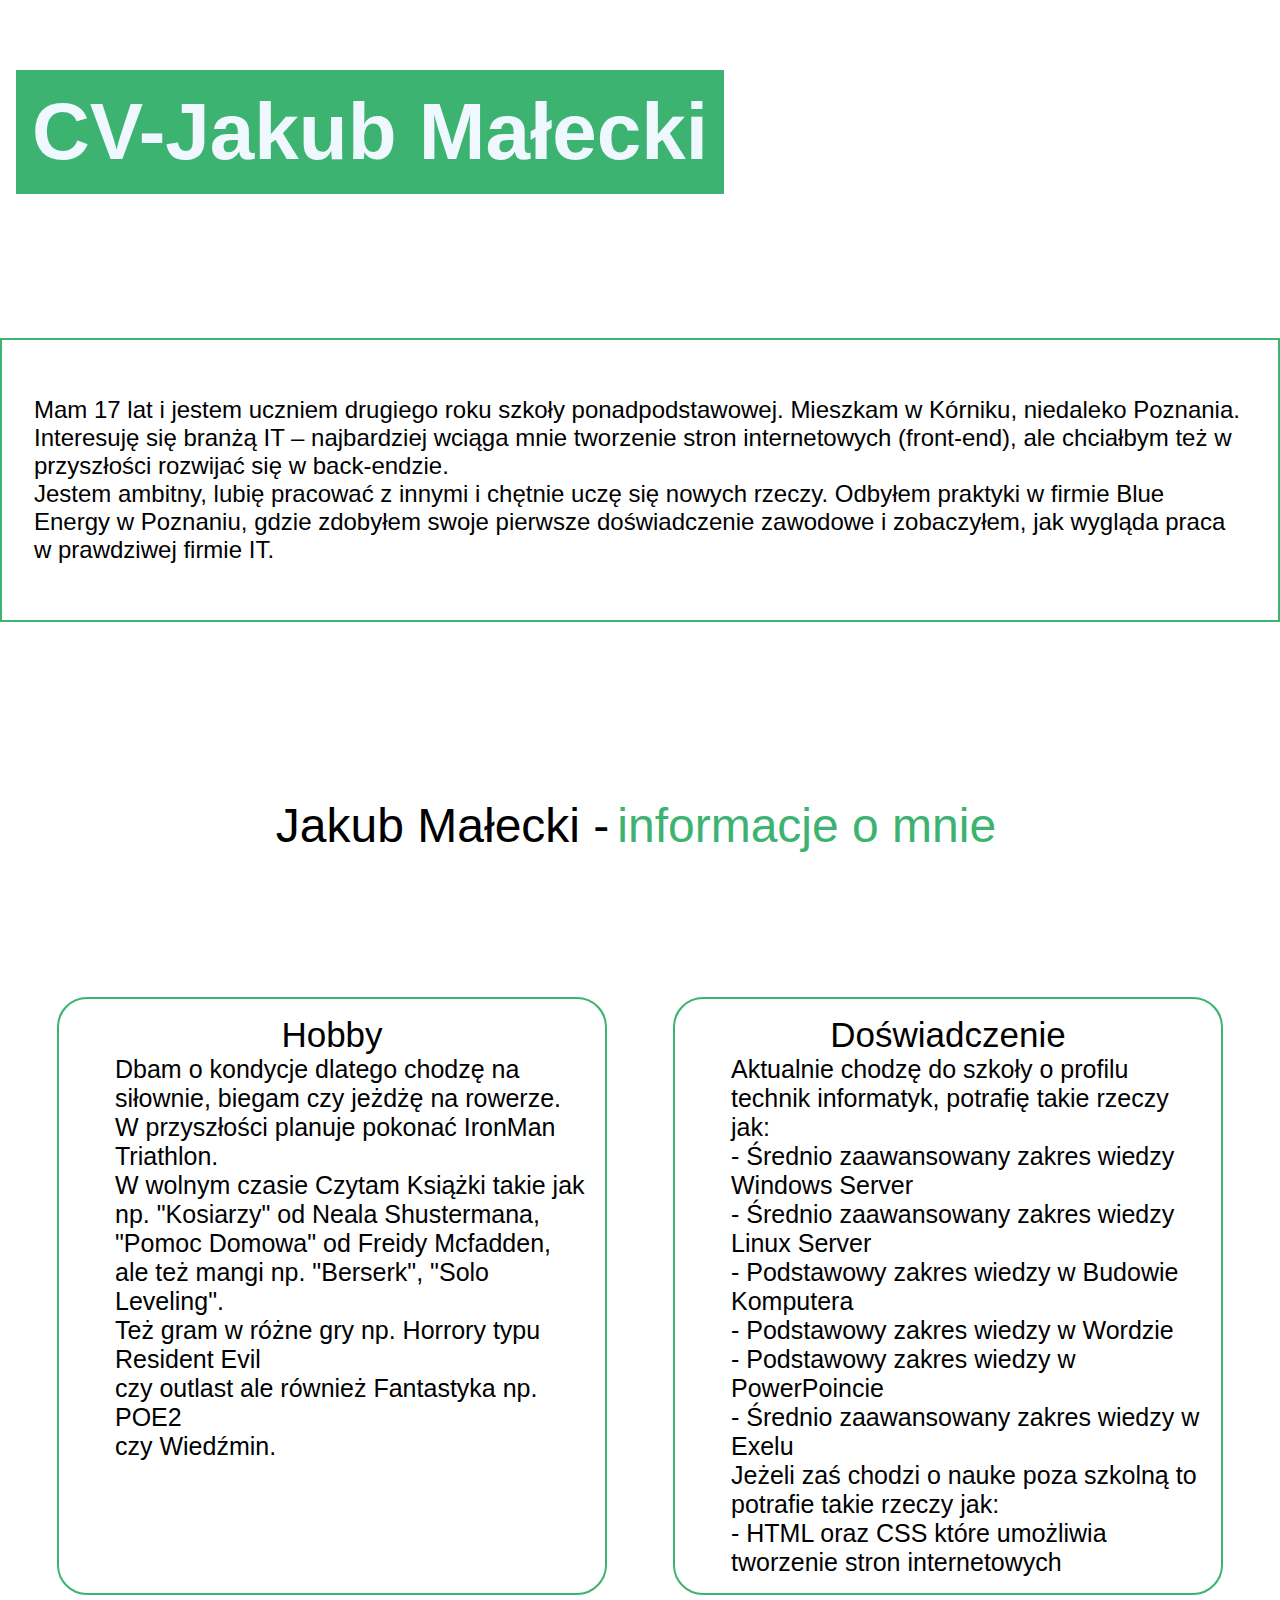
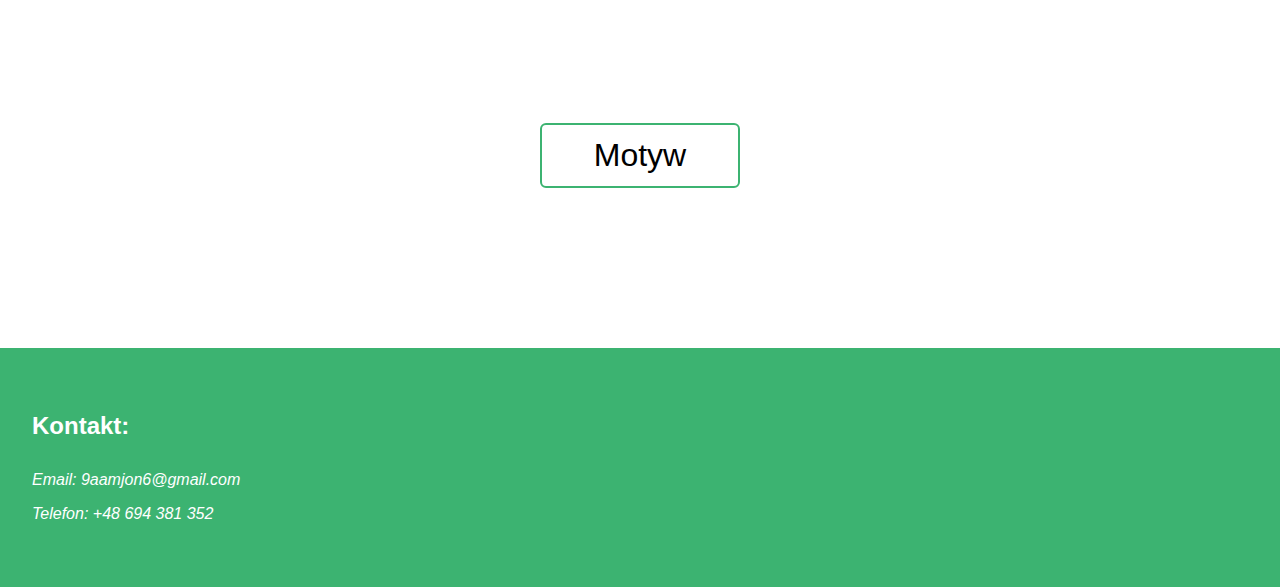
<file: index.html>
<!DOCTYPE html>
<html>
<head lang="pl">
    <meta charset="UTF-8">
    <meta name="viewport" content="width=device-width, initial-scale=1.0">
    <title>CV Jakub Małecki</title>
    <link rel="stylesheet" href="Główna.css">
    <link rel="icon" href="IMG_3245.png." type="IMG_3245"> 
</head>
<body class="light-theme">
    
    

    
        <div class="Wp">
            <h1 style="text-align: center;">CV-Jakub Małecki</h1>       
        </div>
        <div class="wpr">
            <p>Mam 17 lat i jestem uczniem drugiego roku szkoły ponadpodstawowej. Mieszkam w Kórniku, niedaleko Poznania.<br> Interesuję się branżą IT – najbardziej wciąga mnie tworzenie stron internetowych (front-end), ale chciałbym też w przyszłości rozwijać się w back-endzie.<br>  Jestem ambitny, lubię pracować z innymi i chętnie uczę się nowych rzeczy. Odbyłem praktyki w firmie Blue Energy w Poznaniu, gdzie zdobyłem swoje pierwsze doświadczenie zawodowe i zobaczyłem, jak wygląda praca w prawdziwej firmie IT.

</p>

        </div>
            <div class="Pierwsza">
            <span> Jakub Małecki -<span class="AT"> informacje o mnie</span>
        </div>
    
    
        <div class=DRUGO>
        
            <div class="Trzecia">
                <dt style="font-size: 35px;text-align: center;">Hobby</dt>
                <dd style="font-size: 25px;">Dbam o kondycje dlatego chodzę na siłownie, biegam czy jeżdżę na rowerze.<br> W przyszłości planuje pokonać IronMan Triathlon. </dd>
                <dd style="font-size: 25px;">W wolnym czasie Czytam Książki takie jak np. "Kosiarzy" od Neala Shustermana,<br> "Pomoc Domowa" od Freidy Mcfadden,<br> ale też mangi np. "Berserk", "Solo Leveling".<br>  Też gram w różne gry np. Horrory typu Resident Evil <br>czy outlast ale również Fantastyka np. POE2 <br>czy Wiedźmin.</dd>
            </div>

            <div class="Czwarty">
                <dt style="font-size: 35px; text-align: center;">Doświadczenie</dt>
                <dd style="font-size: 25px;">Aktualnie chodzę do szkoły o profilu<br> technik informatyk, potrafię takie rzeczy jak:</dd>
                <dd style="font-size: 25px;">- Średnio zaawansowany zakres wiedzy Windows Server <br>- Średnio zaawansowany zakres wiedzy Linux Server <br> - Podstawowy zakres wiedzy w Budowie Komputera <br> - Podstawowy zakres wiedzy w Wordzie <br> - Podstawowy zakres wiedzy w PowerPoincie <br>- Średnio zaawansowany zakres wiedzy w Exelu <br> Jeżeli zaś chodzi o nauke poza szkolną to potrafie takie rzeczy jak: <br> - HTML oraz CSS które umożliwia tworzenie stron internetowych </dd>
            </div>

        </div>

        <div class="Zabawa">           
                <button onclick="toggleTheme()"> Motyw</button>               
                            
        </div>
            


        <div class="kon">
            <div class="Supa">
                    <h4>Kontakt:</h4>
            </div>
                <div class="Bat"> 
                    <address>
                        <p>Email: 9aamjon6@gmail.com</p>
                        <p>Telefon: +48 694 381 352</p>

                    </address>
                </div> 
            

        </div>
    
     <script>
    function toggleTheme() {
      document.body.classList.toggle("light-theme");
      document.body.classList.toggle("dark-theme");
    }
  </script>
</body>



</html>
</file>
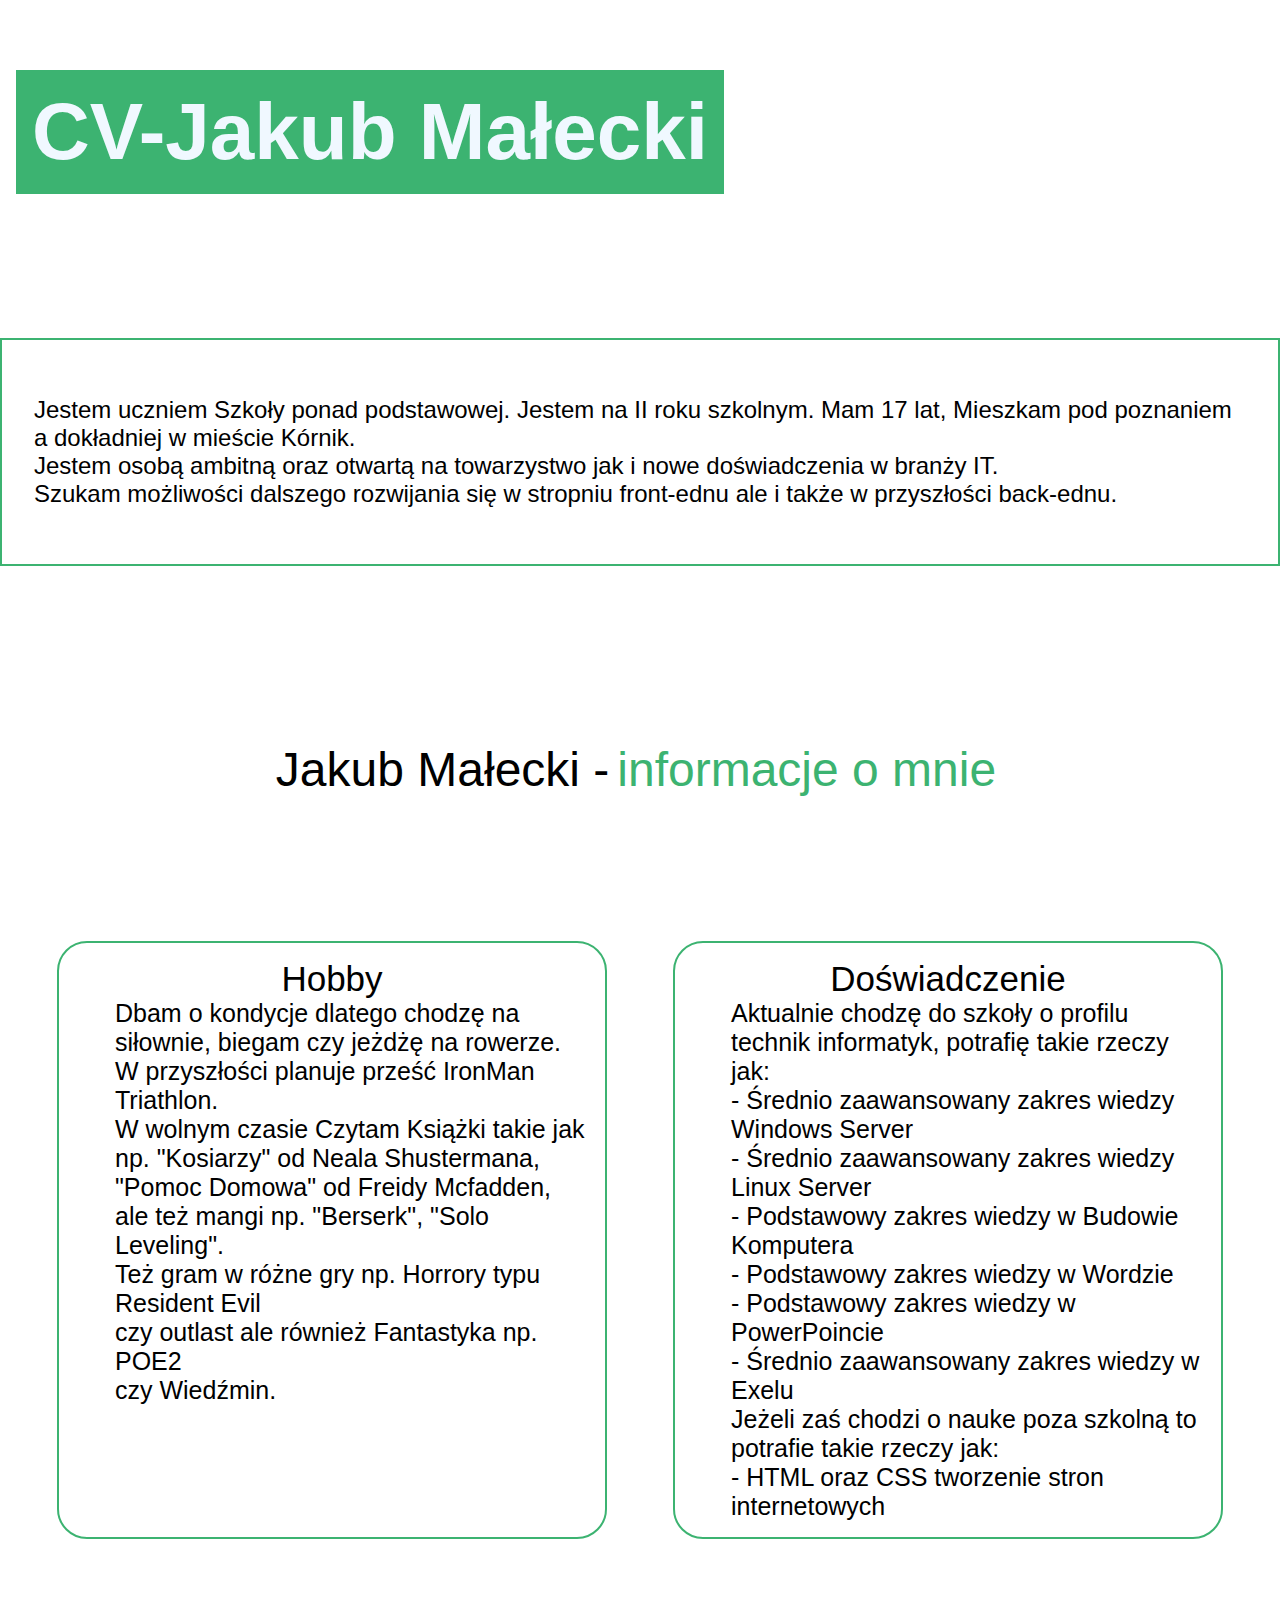
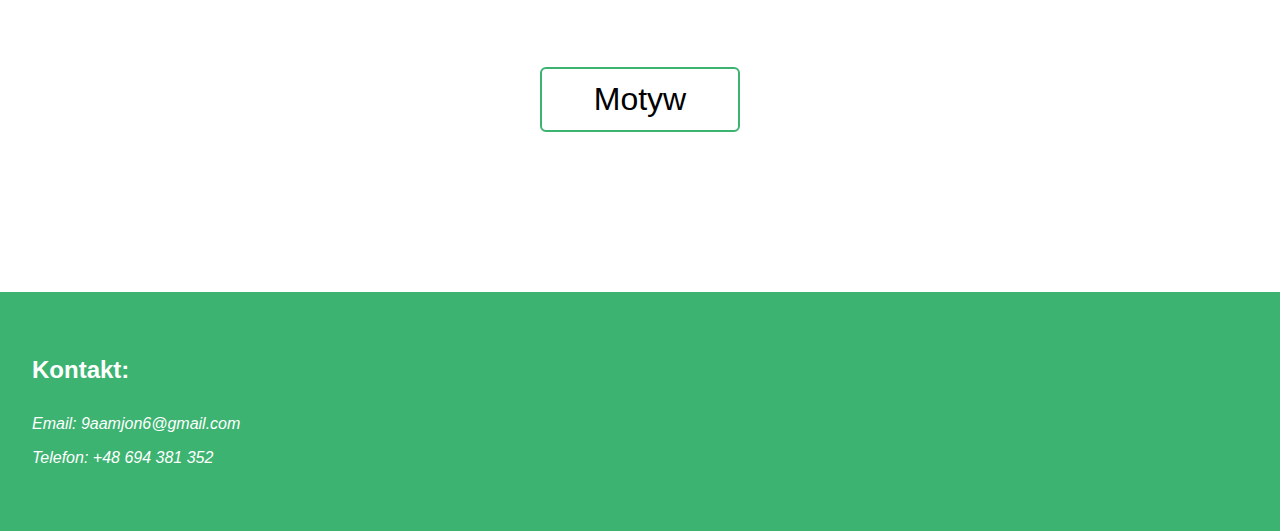
<file: Główna.html>
<!DOCTYPE html>
<html>
<head lang="pl">
    <meta charset="UTF-8">
    <title>CV Jakub Małecki</title>
    <link rel="stylesheet" href="Główna.css">
    <link rel="icon" href="IMG_3245.png." type="IMG_3245">
</head>
<body class="light-theme">
    
    

    
        <div class="Wp">
            <h1 style="text-align: center;">CV-Jakub Małecki</h1>       
        </div>
        <div class="wpr">
            <p>Jestem uczniem Szkoły ponad podstawowej. Jestem na II roku szkolnym. Mam 17 lat, Mieszkam pod poznaniem a dokładniej w mieście Kórnik.<br> Jestem osobą ambitną oraz otwartą na towarzystwo jak i nowe doświadczenia w branży IT.<br> Szukam możliwości dalszego rozwijania się w stropniu front-ednu ale i także w przyszłości back-ednu. </p>

        </div>
            <div class="Pierwsza">
            <span> Jakub Małecki -<span class="AT"> informacje o mnie</span>
        </div>
    
    
        <div class=DRUGO>
        
            <div class="Trzecia">
                <dt style="font-size: 35px;text-align: center;">Hobby</dt>
                <dd style="font-size: 25px;">Dbam o kondycje dlatego chodzę na siłownie, biegam czy jeżdżę na rowerze.<br> W przyszłości planuje prześć IronMan Triathlon. </dd>
                <dd style="font-size: 25px;">W wolnym czasie Czytam Książki takie jak np. "Kosiarzy" od Neala Shustermana,<br> "Pomoc Domowa" od Freidy Mcfadden,<br> ale też mangi np. "Berserk", "Solo Leveling".<br>  Też gram w różne gry np. Horrory typu Resident Evil <br>czy outlast ale również Fantastyka np. POE2 <br>czy Wiedźmin.</dd>
            </div>

            <div class="Czwarty">
                <dt style="font-size: 35px; text-align: center;">Doświadczenie</dt>
                <dd style="font-size: 25px;">Aktualnie chodzę do szkoły o profilu<br> technik informatyk, potrafię takie rzeczy jak:</dd>
                <dd style="font-size: 25px;">- Średnio zaawansowany zakres wiedzy Windows Server <br>- Średnio zaawansowany zakres wiedzy Linux Server <br> - Podstawowy zakres wiedzy w Budowie Komputera <br> - Podstawowy zakres wiedzy w Wordzie <br> - Podstawowy zakres wiedzy w PowerPoincie <br>- Średnio zaawansowany zakres wiedzy w Exelu <br> Jeżeli zaś chodzi o nauke poza szkolną to potrafie takie rzeczy jak: <br> - HTML oraz CSS tworzenie stron internetowych </dd>
            </div>

        </div>

        <div class="Zabawa">           
                <button onclick="toggleTheme()"> Motyw</button>               
                            
        </div>
            


        <div class="kon">
            <div class="Supa">
                    <h4>Kontakt:</h4>
            </div>
                <div class="Bat"> 
                    <address>
                        <p>Email: 9aamjon6@gmail.com</p>
                        <p>Telefon: +48 694 381 352</p>

                    </address>
                </div> 
            

        </div>
    
     <script>
    function toggleTheme() {
      document.body.classList.toggle("light-theme");
      document.body.classList.toggle("dark-theme");
    }
  </script>
</body>



</html>
</file>
<file: Główna.css>
body {
    transition: background-color 0.7s, color 0.7s;
    margin: 0;
    padding: 0;
    font-family: sans-serif;
    max-width: 100%;
}

.light-theme {
      background-color: white;
      color: black;
    }
.light-theme .wpr,
.light-theme .Trzecia,
.light-theme .Czwarty,
.light-theme .button {
      border: 2px solid #3CB371;
    }

    .dark-theme {
      background-color: black;
      color: white;
    }

.dark-theme .wpr,
.dark-theme .Trzecia,
.dark-theme .Czwarty,
.dark-theme .button {
      border: 2px solid red;
    }

    button {
      padding: 0.75rem 1.2rem;
      font-size: 2rem;
      cursor: pointer;
      border-radius: 6px;
      margin-bottom: 1rem;
      width: 100%;
      max-width: 200px;

    }

.Wp {
    display:flex;
    justify-content: space-between;
    flex-wrap: wrap;
    gap: 1rem;
    padding: 1rem;
    
}
 h1 {
  text-align: center;
  font-size: 5rem;
  padding: 1rem;
  margin-bottom: 8rem;
  color: aliceblue;
  margin-left: 0rem;
}

.light-theme h1 {
  background-color: #3CB371;
}
.dark-theme h1 {
  background-color: red;
}

 .dark-theme h1 {
    color:aliceblue;
    text-align: center;
    font-size:80px;
    background-color: red;
        
    padding-bottom: 10px;
    padding: 10px;
    margin-bottom: 150px;
    
    
}

.kon {
  padding: 2rem;
  background-color: #3CB371;
}
.dark-theme .kon {
  background-color: red;
}

.light-theme button {
  background-color: white;
  border: 2px solid #3CB371;
  color: black;
  margin-bottom: 10rem;
}
.dark-theme button {
  background-color: black;
  border: 2px solid red;
  color: white;
  margin-bottom: 10rem;
}

.light-theme button:hover {
  background-color: #3CB371;
}
.dark-theme button:hover {
  background-color: red;
}

.light-theme .AT {
  color: #3CB371;
}
.dark-theme .AT {
  color: red;
}

.wpr {
  font-size: 1.5rem;
  padding: 2rem;
  margin-bottom: 10rem;
  border: 3px solid #3CB371;
  max-width: 100%;
  box-sizing: border-box;
}

.Pierwsza {
  text-align: center;
}

span {
  display: inline-block;
  font-size: 3rem;
  padding: 0.5rem;
  margin-bottom: 2rem;
}

.DRUGO {
  display: flex;
  justify-content: space-between;
  flex-wrap: nowrap;
  overflox: auto;
  gap: 1rem;
  padding: 2rem;
}

.Trzecia,
.Czwarty {
  flex: 1 1 45%;
  font-size: 2rem;
  width: 100%;
  max-width: 550px;
  min-width: 200px;
  padding: 1rem;
  border-radius: 30px;
  border: 3px solid #3CB371;
  margin: 2rem auto;
  box-sizing: border-box;
}

.Zabawa {
  display: flex;
  justify-content: center;
  flex-wrap: wrap;
  gap: 2rem;
  margin-top: 4rem;
}

.Supa {
  color: white;
  font-size: 1.5rem;
  margin: 0.5rem 0;
}

.Bat {
  font-size: 1rem;
  color: white;
  margin-bottom: 2rem;
  display: block;
}

@media (max-width: 768px) {
  h1 {
    font-size: 2rem;
    margin-bottom: 2rem;
  }

.Trzecia,
  .Czwarty {
    font-size: 1.5rem;
    width: 90%;
  }

  .wpr {
    font-size: 1rem;
    padding: 1rem;
  }

    button {
    font-size: 1.2rem;
    padding: 0.5rem 1rem;
  }

  span {
    font-size: 1.2rem;
  }

  .DRUGO {
    flex-direction: row;
    padding: 1rem;
  }

  .Zabawa {
    flex-direction: column;
    align-items: center;
    gap: 1rem;
  }
}
</file>
